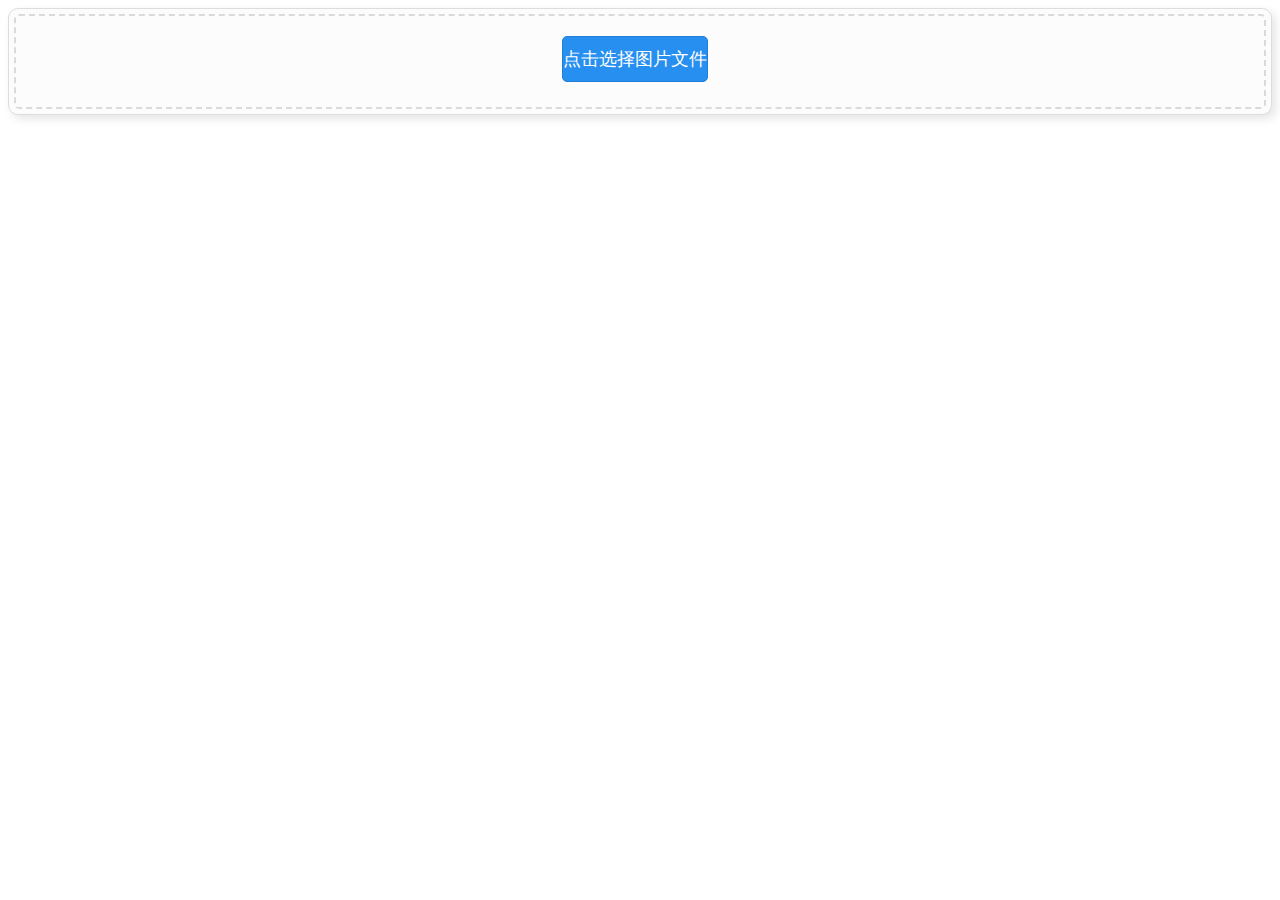
<file: index.html>
<!DOCTYPE html>
<html>

	<head>
		<meta charset="utf-8" />
		<link rel="stylesheet" href="css/app.css">
	</head>


	<body>
		<div class="area-operation">
			<!-- （web-uploader）文件上传操作开始 -->

			<div file-type="jpg2pdf" data-tasktype="jpg2pdf" data-navtag="1">
				<div class="queueList">
					<div class="placeholder">
						<div class="webuploader-container">
							<div class="webuploader-pick">点击选择图片文件</div>
							
						</div>
					</div>
				</div>
			</div>

			<!-- （web-uploader）文件上传操作结束 -->
		</div>
	</body>


</html>
<meta charset="utf-8" />
</file>
<file: css/app.css>
.area-operation {
	background: #fcfcfc;
	border: 1px solid #ddd;
	padding: 5px;
	-webkit-padding: 10px;
	-moz-padding: 10px;
	border-radius: 10px;
	-webkit-border-radius: 10px;
	-moz-border-radius: 10px;
	box-shadow: 4px 4px 10px rgba(0,0,0,.1);
	margin-bottom: 20px
}
.placeholder {
	border: 2px dashed #dadada;
	text-align: center;
	color: #999;
	font-size: 18px;
	position: relative;
	padding: 20px 0;
	border-radius: 10px;
	-webkit-border-radius: 5px;
	-moz-border-radius: 5px
}
.webuploader-container {
	position: relative;
	*margin-bottom: 10px
}
.webuploader-pick {
	height: 44px;
	line-height: 44px;
	position: relative;
	display: inline-block;
	cursor: pointer;
	color: #fff;
	background: #278ff0;
	border: solid 1px #217ed5;
	text-align: center;
	border-radius: 5px;
	overflow: hidden;
	margin-right: 10px
}
</file>
